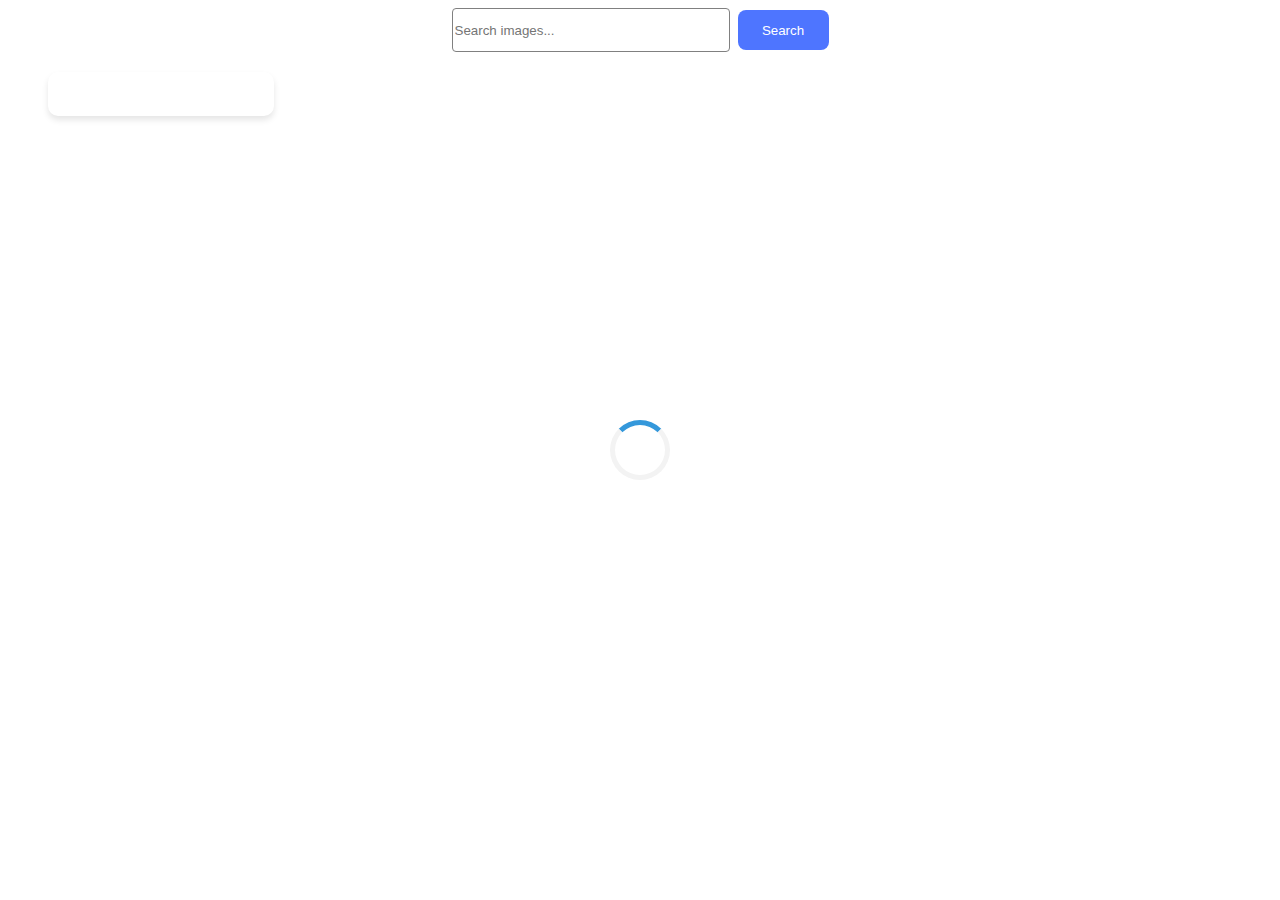
<file: src/index.html>
<!DOCTYPE html>
<html lang="en">
<head>
  <meta charset="UTF-8">
  <meta name="viewport" content="width=device-width, initial-scale=1.0">
  <title>Image Search</title>
  <link rel="stylesheet" href="./css/main.css">
</head>
<body>
  <div class="container">
    <form class="form">
      <label>
        <input class="form-input" type="text" name="search-text" placeholder="Search images..." required />
      </label>
      <button  class="btn" type="submit">Search</button>
    </form>

    <span class="loader"></span>
    <div class="loader"  hidden></div>
    
    <ul class="gallery">
      <li class="gallery-item">
        <div class="info">
          <p> </p>
        </div>
      </li>
    </ul>
  </div>
  
  <script type="module" src="./main.js"></script>
</body>
</html>
</file>
<file: src/css/main.css>
.loader {
  border: 4px solid rgba(0, 0, 0, 0.1);
  border-left-color: #09f;
  width: 40px;
  height: 40px;
  border-radius: 50%;
  animation: spin 1s linear infinite;
  position: absolute;
  top: 50%;
  left: 50%;
  transform: translate(-50%, -50%);
}
.hidden {
  display: none;
}

@keyframes spin {
  to {
    transform: rotate(360deg);
  }
}
  .form {
display: flex;
flex-direction: row;
justify-content: center;
align-items: center;
gap: 8px;
  }

  .form-input {
    border: 1px solid #808080;
    border-radius: 4px;
    width: 272px;
    height: 40px;

    background-color: #fff;
  }

  .form-input:hover {
    border: 1px solid #000;
  }

  .form-input:active {
    border: 1px solid #4e75ff;
  }

  .loader {
    border: 5px solid #f3f3f3;
    border-top: 5px solid #3498db;
    border-radius: 50%;
    width: 50px;
    height: 50px;
    animation: spin 1s linear infinite;
    position: absolute;
    top: 50%;
    left: 50%;
    transform: translate(-50%, -50%);
  }
  
  .gallery {
    list-style-type: none;
    display: grid;
    grid-template-columns: repeat(auto-fill, minmax(200px, 1fr));
    gap: 24px;
  }
  
  .gallery img {
    width: 100%;
    height: auto;
    display: block;
  }

  .gallery-item {
    width: calc(100% - 2*24px) / 3;

    background: white;
    border-radius: 10px;
    overflow: hidden;
    box-shadow: 0 4px 6px rgba(0, 0, 0, 0.1);
    text-align: center;

  }

  .info {
    padding: 10px;
    display: flex;
    justify-content: space-between;
    flex-wrap: wrap;
    font-size: 14px;
    font-weight: bold;
  }

  p {
    font-family: "Montserrat", sans-serif;
    font-weight: 600;
font-size: 12px;
line-height: 1.33333;
letter-spacing: 0.04em;
color: #2e2f42;
  }

  form {
    margin-bottom: 20px;
  }
  
.btn {
    cursor: pointer;
    display: flex;
align-items: center;
justify-content: center;
flex-direction: row;
gap: 10px;

border-radius: 8px;
border-color: transparent;
padding: 8px 16px;
width: 91px;
height: 40px;
color: #fff;
background-color: #4e75ff;
  }
  
  .btn:hover {
    background-color: #6c8cff;
  }
</file>
